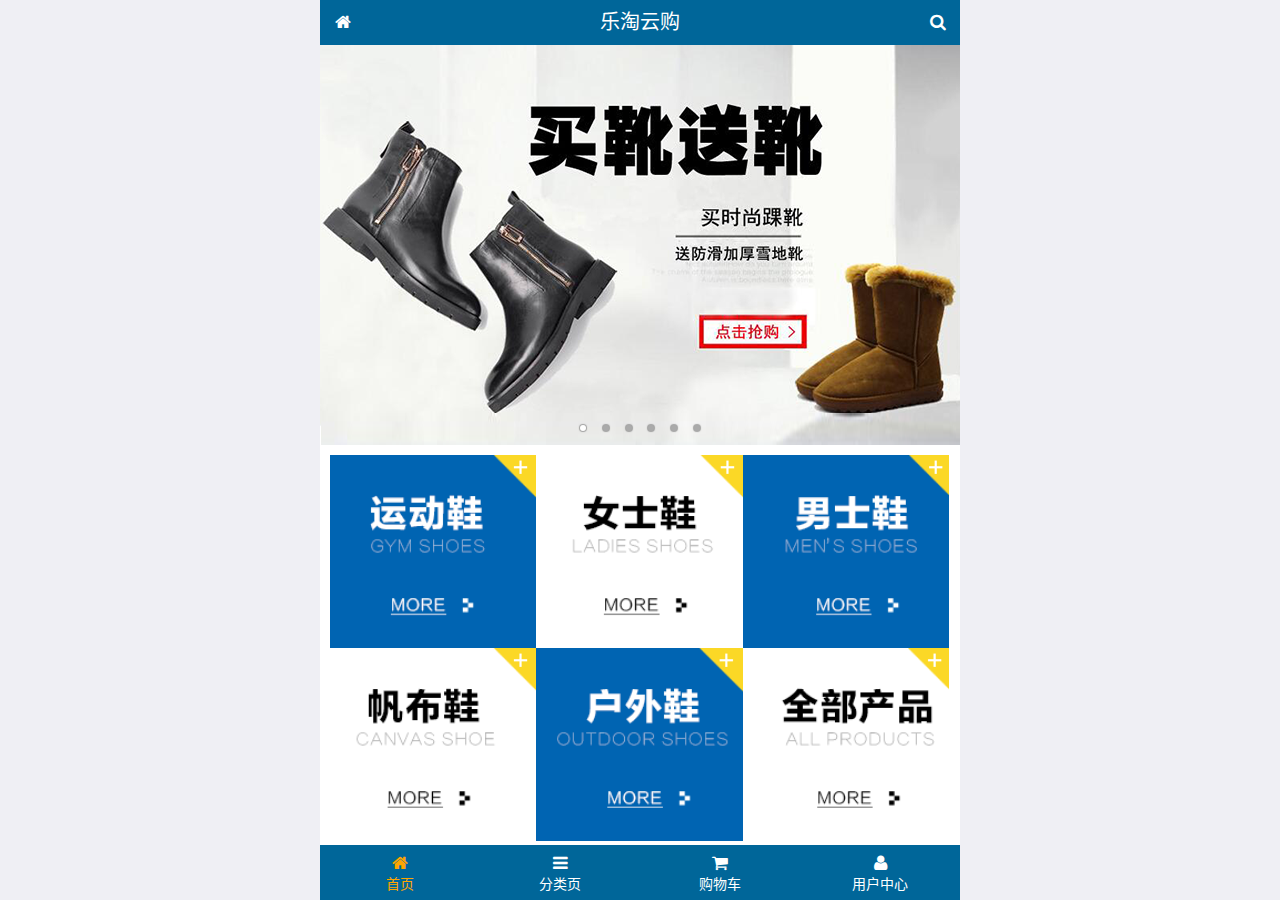
<file: public/mobile/index.html>
<!DOCTYPE html>
<html lang="zh-CN">
<head>
  <meta charset="UTF-8">
  <title>乐淘商城</title>
  <meta name="viewport" content="width=device-width, user-scalable=no, initial-scale=1.0, maximum-scale=1.0, minimum-scale=1.0">
  <!-- 引入字体图标库的css -->
  <link rel="stylesheet" href="./lib/fa/css/font-awesome.min.css">
  <link rel="stylesheet" href="./lib/mui/css/mui.css">
  <link rel="stylesheet" href="./css/common.css">
  <link rel="stylesheet" href="./css/index.css">
  <link rel="icon" href="favicon.ico">
</head>
<body>
<!--<span class="fa fa-pause"></span>-->
<!--<span class="mui-icon mui-icon-camera"></span>-->

<!-- 全屏容器 -->
<div class="lt_container">

  <!-- 乐淘头部 -->
  <div class="lt_header">
    <a href="index.html" class="icon_left"><i class="fa fa-home"></i></a>
    <h3>乐淘云购</h3>
    <a href="search.html" class="icon_right"><i class="fa fa-search"></i></a>
  </div>

  <!-- 乐淘主体 -->
  <div class="lt_main">
    <div class="mui-scroll-wrapper">
      <div class="mui-scroll">
        <!--这里放置真实显示的DOM内容-->

        <!-- 轮播图 -->
        <div class="mui-slider">

          <!-- 图片区域 -->
          <div class="mui-slider-group mui-slider-loop">
            <!-- 添加假图 -->
            <div class="mui-slider-item mui-slider-item-duplicate">
              <a href="#"><img src="./images/banner6.png" /></a>
            </div>

            <div class="mui-slider-item"><a href="#"><img src="./images/banner1.png" /></a></div>
            <div class="mui-slider-item"><a href="#"><img src="./images/banner2.png" /></a></div>
            <div class="mui-slider-item"><a href="#"><img src="./images/banner3.png" /></a></div>
            <div class="mui-slider-item"><a href="#"><img src="./images/banner4.png" /></a></div>
            <div class="mui-slider-item"><a href="#"><img src="./images/banner5.png" /></a></div>
            <div class="mui-slider-item"><a href="#"><img src="./images/banner6.png" /></a></div>

            <!-- 添加假图 -->
            <div class="mui-slider-item mui-slider-item-duplicate">
              <a href="#"><img src="./images/banner1.png" /></a>
            </div>
          </div>

          <!-- 小圆点结构 -->
          <div class="mui-slider-indicator">
            <div class="mui-indicator mui-active"></div>
            <div class="mui-indicator"></div>
            <div class="mui-indicator"></div>
            <div class="mui-indicator"></div>
            <div class="mui-indicator"></div>
            <div class="mui-indicator"></div>
          </div>

        </div>

        <!-- 导航区域 -->
        <div class="lt_nav">
          <ul class="mui-clearfix">
            <li><a href="#"><img src="./images/nav1.png" alt=""></a></li>
            <li><a href="#"><img src="./images/nav2.png" alt=""></a></li>
            <li><a href="#"><img src="./images/nav3.png" alt=""></a></li>
            <li><a href="#"><img src="./images/nav4.png" alt=""></a></li>
            <li><a href="#"><img src="./images/nav5.png" alt=""></a></li>
            <li><a href="#"><img src="./images/nav6.png" alt=""></a></li>
          </ul>
        </div>

        <!-- 产品区域 -->
        <div class="lt_product">
          <ul>
            <li class="lt_product_item">
              <a href="#">
                <img src="./images/product.jpg" alt="">
                <p class="info mui-ellipsis-2">adidas阿迪达斯 男式 场下休闲篮球鞋S83700场下休闲篮球鞋S83700 </p>
                <p>
                  <span class="price">¥560</span>
                  <span class="oldPrice">¥580</span>
                </p>
                <button class="mui-btn mui-btn-primary">立即购买</button>
              </a>
            </li>
            <li class="lt_product_item">
              <a href="#">
                <img src="./images/product.jpg" alt="">
                <p class="info mui-ellipsis-2">adidas阿迪达斯 男式 场下休闲篮球鞋S83700场下休闲篮球鞋S83700 </p>
                <p>
                  <span class="price">¥560</span>
                  <span class="oldPrice">¥580</span>
                </p>
                <button class="mui-btn mui-btn-primary">立即购买</button>
              </a>
            </li>
            <li class="lt_product_item">
              <a href="#">
                <img src="./images/product.jpg" alt="">
                <p class="info mui-ellipsis-2">adidas阿迪达斯 男式 场下休闲篮球鞋S83700场下休闲篮球鞋S83700 </p>
                <p>
                  <span class="price">¥560</span>
                  <span class="oldPrice">¥580</span>
                </p>
                <button class="mui-btn mui-btn-primary">立即购买</button>
              </a>
            </li>
            <li class="lt_product_item">
              <a href="#">
                <img src="./images/product.jpg" alt="">
                <p class="info mui-ellipsis-2">adidas阿迪达斯 男式 场下休闲篮球鞋S83700场下休闲篮球鞋S83700 </p>
                <p>
                  <span class="price">¥560</span>
                  <span class="oldPrice">¥580</span>
                </p>
                <button class="mui-btn mui-btn-primary">立即购买</button>
              </a>
            </li>
            <li class="lt_product_item">
              <a href="#">
                <img src="./images/product.jpg" alt="">
                <p class="info mui-ellipsis-2">adidas阿迪达斯 男式 场下休闲篮球鞋S83700场下休闲篮球鞋S83700 </p>
                <p>
                  <span class="price">¥560</span>
                  <span class="oldPrice">¥580</span>
                </p>
                <button class="mui-btn mui-btn-primary">立即购买</button>
              </a>
            </li>
            <li class="lt_product_item">
              <a href="#">
                <img src="./images/product.jpg" alt="">
                <p class="info mui-ellipsis-2">adidas阿迪达斯 男式 场下休闲篮球鞋S83700场下休闲篮球鞋S83700 </p>
                <p>
                  <span class="price">¥560</span>
                  <span class="oldPrice">¥580</span>
                </p>
                <button class="mui-btn mui-btn-primary">立即购买</button>
              </a>
            </li>
            <li class="lt_product_item">
              <a href="#">
                <img src="./images/product.jpg" alt="">
                <p class="info mui-ellipsis-2">adidas阿迪达斯 男式 场下休闲篮球鞋S83700场下休闲篮球鞋S83700 </p>
                <p>
                  <span class="price">¥560</span>
                  <span class="oldPrice">¥580</span>
                </p>
                <button class="mui-btn mui-btn-primary">立即购买</button>
              </a>
            </li>
            <li class="lt_product_item">
              <a href="#">
                <img src="./images/product.jpg" alt="">
                <p class="info mui-ellipsis-2">adidas阿迪达斯 男式 场下休闲篮球鞋S83700场下休闲篮球鞋S83700 </p>
                <p>
                  <span class="price">¥560</span>
                  <span class="oldPrice">¥580</span>
                </p>
                <button class="mui-btn mui-btn-primary">立即购买</button>
              </a>
            </li>
          </ul>
        </div>

      </div>
    </div>
  </div>

  <!-- 乐淘底部 -->
  <div class="lt_footer">
    <ul>
      <li><a href="index.html" class="current"><i class="fa fa-home"></i><p>首页</p></a></li>
      <li><a href="category.html"><i class="fa fa-bars"></i><p>分类页</p></a></li>
      <li><a href="cart.html"><i class="fa fa-shopping-cart"></i><p>购物车</p></a></li>
      <li><a href="user.html"><i class="fa fa-user"></i><p>用户中心</p></a></li>
    </ul>
  </div>
</div>


<script src="./lib/zepto/zepto.min.js"></script>
<script src="./lib/mui/js/mui.js"></script>
<script src="./js/common.js"></script>
</body>
</html>
</file>
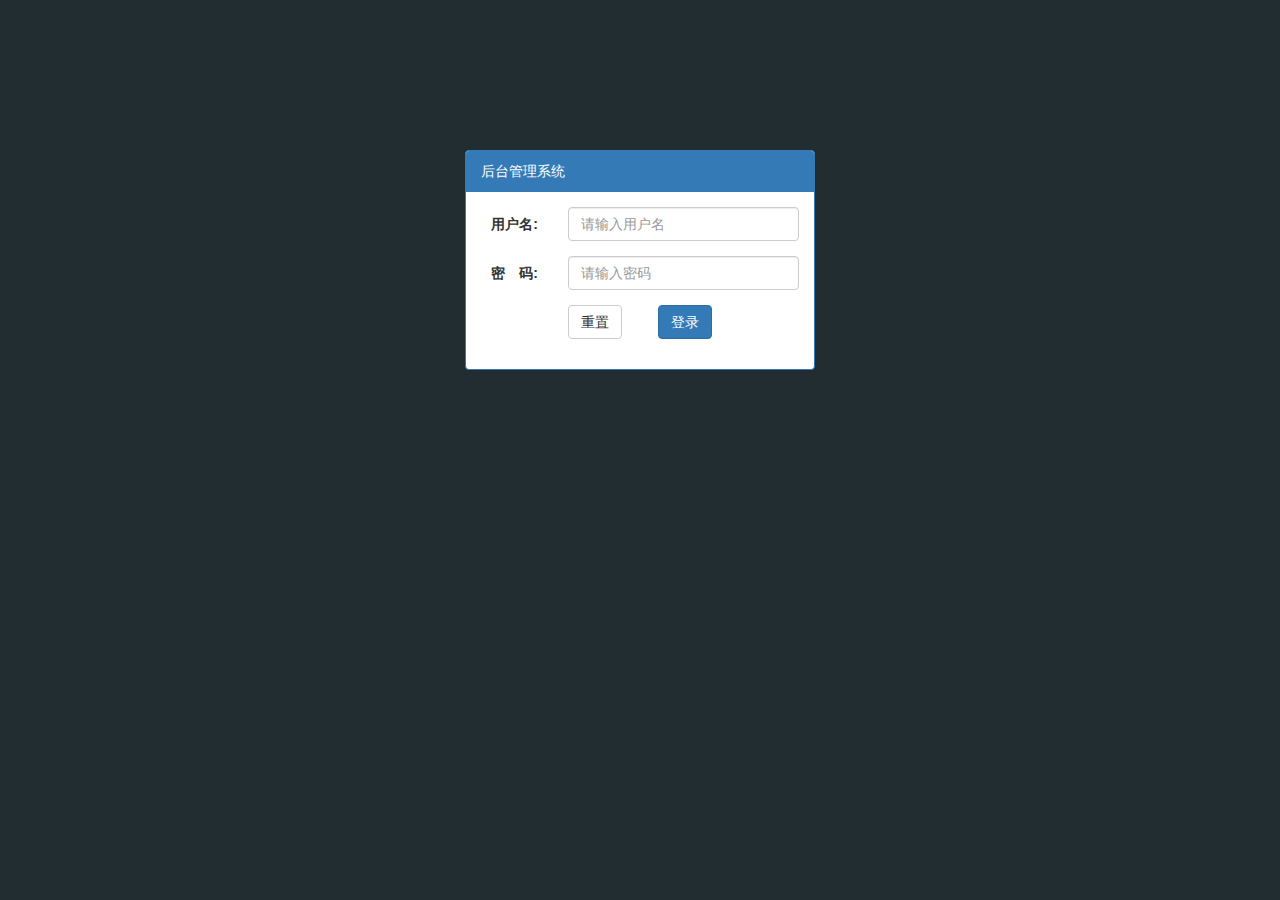
<file: public/back/login.html>
<!DOCTYPE html>
<html lang="en">
<head>
    <meta charset="UTF-8">
    <meta name="viewport" content="width=device-width, initial-scale=1.0">
    <meta http-equiv="X-UA-Compatible" content="ie=edge">
    <link rel="stylesheet" href="./lib/bootstrap/css/bootstrap.css">
    <link rel="stylesheet" href="./lib/bootstrap-validator/css/bootstrapValidator.min.css">
    <link rel="stylesheet" href="./lib/nprogress/nprogress.css">
    <link rel="stylesheet" href="./css/common.css">
    <title>Document</title>
</head>
<body class="body_bg">

     <!-- 大屏中占4份,其他屏幕撑满 -->
    <div class="container">
        <div class="col-lg-4 col-lg-offset-4 mt_150">
                <div class="panel panel-primary">
                        <div class="panel-heading">后台管理系统</div>
                        <div class="panel-body">
                          <!-- 面板中带有表单 -->
                          <form class="form-horizontal" id="form">
                                <div class="form-group">
                                  <label for="username" class="col-sm-3 control-label">用户名:</label>
                                  <div class="col-sm-9">
                                    <input type="text" class="form-control" id="username" placeholder="请输入用户名" name="username">
                                  </div>
                                </div>
                                <div class="form-group">
                                  <label for="password" class="col-sm-3 control-label">密　码:</label>
                                  <div class="col-sm-9">
                                    <input type="password" class="form-control" id="password" placeholder="请输入密码" name="password">
                                  </div>
                                </div>
                              
                                <div class="form-group">
                                  <div class="col-sm-offset-3 col-sm-6">
                                    <button type="reset" class="btn btn-default pull-left">重置</button>
                                    <button type="submit" class="btn btn-primary pull-right">登录</button>
                                </div>
                                </div>
                          </form>
                        </div>
                </div>
        </div>
    </div>


    <script src="./lib/jquery/jquery.js"></script>
    <script src="./lib/bootstrap/js/bootstrap.js"></script>
    <script src="./lib/bootstrap-validator/js/bootstrapValidator.min.js"></script>
    <script src="./lib/nprogress/nprogress.js"></script>
    <script src="./js/common.js"></script>
    <script src="./js/login.js"></script>
</body>
</html>
</file>
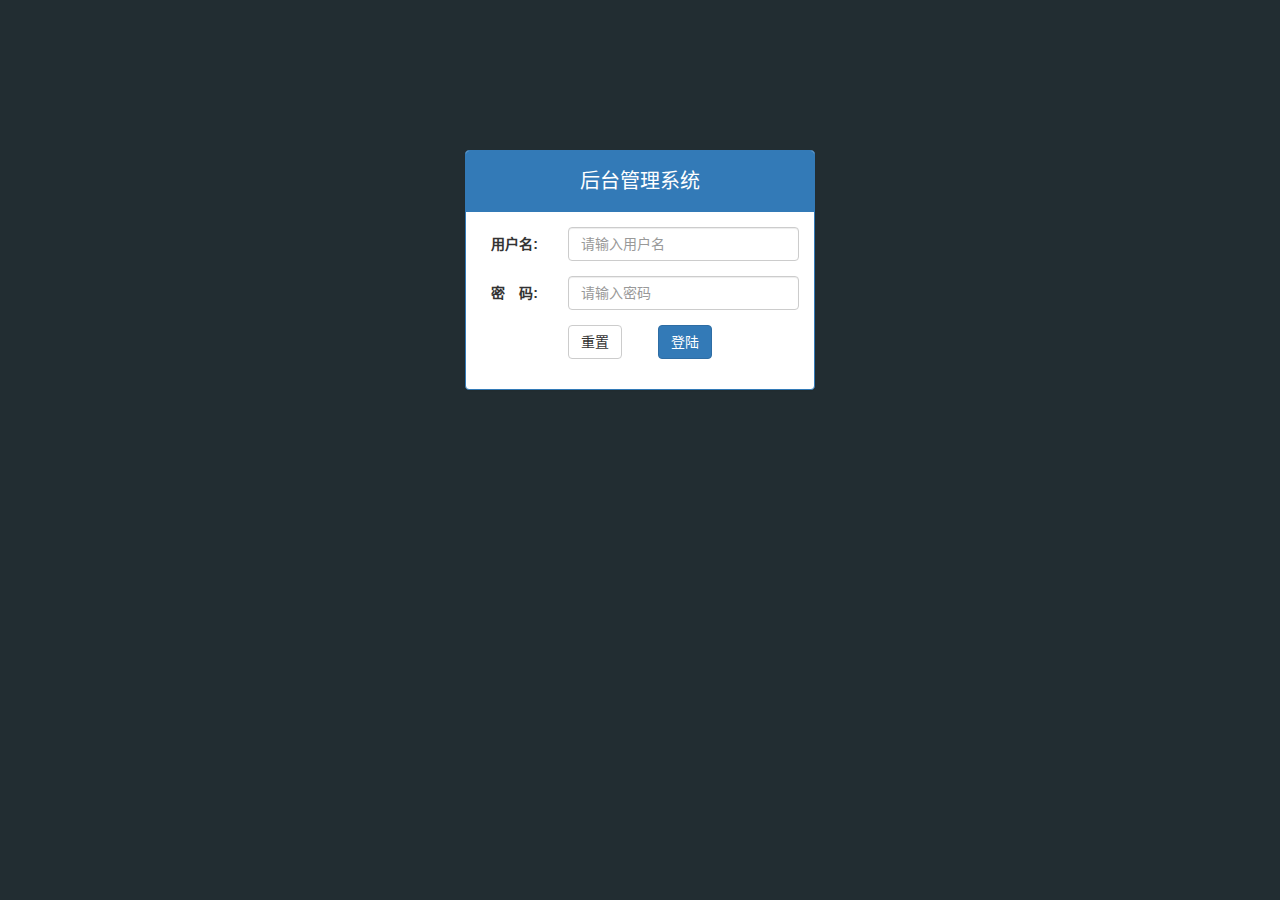
<file: public/manage/login.html>
<!DOCTYPE html>
<html lang="zh-CN">
<head>
  <meta charset="UTF-8">
  <title>乐淘电商</title>
  <link rel="stylesheet" href="lib/bootstrap/css/bootstrap.css">
  <link rel="stylesheet" href="lib/bootstrap-validator/css/bootstrapValidator.min.css">
  <link rel="stylesheet" href="lib/nprogress/nprogress.css">
  <link rel="stylesheet" href="css/common.css">
</head>
<body class="body_bg">


<div class="container">
  <div class="col-lg-4 col-lg-offset-4 mt_150">
    <div class="panel panel-primary">
      <div class="panel-heading">
        <h3 class="panel-title text-center">后台管理系统</h3>
      </div>
      <div class="panel-body">
        <form class="form-horizontal" id="form">
          <div class="form-group">
            <label for="username" class="col-sm-3 control-label">用户名:</label>
            <div class="col-sm-9">
              <input type="text" class="form-control" id="username" name="username" placeholder="请输入用户名">
            </div>
          </div>
          <div class="form-group">
            <label for="password" class="col-sm-3 control-label">密　码:</label>
            <div class="col-sm-9">
              <input type="password" class="form-control" name="password" id="password" placeholder="请输入密码">
            </div>
          </div>
          <div class="form-group">
            <div class="col-sm-offset-3 col-sm-6">
              <button type="reset" class="btn btn-default pull-left">重置</button>
              <button type="submit" class="btn btn-primary pull-right">登陆</button>
            </div>
          </div>
        </form>
      </div>
    </div>
  </div>
</div>



<script src="lib/jquery/jquery.min.js"></script>
<script src="lib/bootstrap/js/bootstrap.min.js"></script>
<script src="lib/bootstrap-validator/js/bootstrapValidator.min.js"></script>
<script src="lib/nprogress/nprogress.js"></script>
<script src="js/common.js"></script>
<script src="js/login.js"></script>

</body>
</html>
</file>
<file: public/mobile/css/common.css>
html, body {
  width: 100%;
  height: 100%;
}

ul {
  list-style: none;
  margin: 0;
  padding: 0;
}
img {
  display: block;
  width: 100%;
}

/* 全屏容器 */
.lt_container {
  width: 100%;
  height: 100%;
  background-color: #fff;
  min-width: 320px;
  max-width: 640px;
  margin: 0 auto;
  position: relative;
  padding-top: 45px;
  padding-bottom: 55px;
}

.lt_header {
  position: absolute;
  left: 0;
  top: 0;
  width: 100%;
  height: 45px;
  background-color: #006699;
  padding-left: 45px;
  padding-right: 45px;
}

.lt_header .icon_left,
.lt_header .icon_right {
  width: 45px;
  height: 45px;
  line-height: 45px;
  text-align: center;
  position: absolute;
  top: 0;
  color: #fff;
}
.lt_header .icon_left {
  left: 0;
}
.lt_header .icon_right {
  right: 0;
}

.lt_header h3 {
  height: 45px;
  line-height: 45px;
  color: #fff;
  font-size: 20px;
  text-align: center;
  margin: 0;
  font-weight: normal;
}



.lt_footer {
  position: absolute;
  left: 0;
  bottom: 0;
  width: 100%;
  height: 55px;
  background-color: #006699;
  overflow: hidden;
}
.lt_footer li {
  float: left;
  width: 25%;
  text-align: center;
}
.lt_footer li a {
  width: 100%;
  height: 100%;
  display: block;
  color: #fff;
  padding-top: 8px;
}
.lt_footer li p {
  color: #fff;
  margin: 0;
}

.lt_footer li a.current {
  color: orange;
}
.lt_footer li a.current p{
  color: orange;
}



.lt_main {
  width: 100%;
  height: 100%;
  position: relative;
}



/* 公共的搜索框样式 */
.lt_search {
  padding: 10px;
  position: relative;
}
.lt_search .search_input {
  height: 34px;
  font-size: 12px;
  margin: 0;
  border-radius: 5px;
  border: 1px solid #007AFF;
}
.lt_search .search_btn {
  position: absolute;
  right: 10px;
  top: 10px;
  border-radius: 0 5px 5px 0;
}



/* 公共的商品样式 */
.lt_product {
  padding: 10px;
}
.lt_product_item {
  border: 1px solid #ccc;
  padding: 10px;
  float: left;
  width: 48%;
  margin-bottom: 10px;
  text-align: center;
}
.lt_product_item a {
  display: block;
  width: 100%;
  height: 100%;
}
.lt_product_item:nth-child(2n+1) {
  margin-right: 4%;
}
.lt_product_item .info {
  text-align: left;
  height: 40px;
}
.lt_product_item .price {
  color: red;
}
.lt_product_item .oldPrice {
  text-decoration: line-through;
}

.lt_product_item img {
  width: 130px;
  height: 130px;
  margin: 0 auto;
}



/* 公共的尺码样式 */
.lt_size span {
  width: 25px;
  height: 25px;
  text-align: center;
  line-height: 25px;
  display: inline-block;
  border: 1px solid #ccc;
  font-size: 12px;
  margin: 3px 0;
}
.lt_size span.current {
  background-color: orange;
  color: #fff;
}
</file>
<file: public/mobile/css/index.css>
.lt_nav {
  padding: 10px;
}
.lt_nav li {
  float: left;
  width: 33.3%;
}
.lt_nav li a {
  display: block;
}
</file>
<file: public/back/lib/nprogress/nprogress.css>
/* Make clicks pass-through */
#nprogress {
  pointer-events: none;
}

#nprogress .bar {
  background: greenyellow;

  position: fixed;
  z-index: 10000;
  top: 0;
  left: 0;

  width: 100%;
  height: 2px;
}

/* Fancy blur effect */
#nprogress .peg {
  display: block;
  position: absolute;
  right: 0px;
  width: 100px;
  height: 100%;
  box-shadow: 0 0 10px #29d, 0 0 5px #29d;
  opacity: 1.0;

  -webkit-transform: rotate(3deg) translate(0px, -4px);
      -ms-transform: rotate(3deg) translate(0px, -4px);
          transform: rotate(3deg) translate(0px, -4px);
}

/* Remove these to get rid of the spinner */
#nprogress .spinner {
  display: block;
  position: fixed;
  z-index: 1031;
  top: 15px;
  right: 15px;
}

#nprogress .spinner-icon {
  width: 18px;
  height: 18px;
  box-sizing: border-box;

  border: solid 2px transparent;
  border-top-color: #29d;
  border-left-color: #29d;
  border-radius: 50%;

  -webkit-animation: nprogress-spinner 400ms linear infinite;
          animation: nprogress-spinner 400ms linear infinite;
}

.nprogress-custom-parent {
  overflow: hidden;
  position: relative;
}

.nprogress-custom-parent #nprogress .spinner,
.nprogress-custom-parent #nprogress .bar {
  position: absolute;
}

@-webkit-keyframes nprogress-spinner {
  0%   { -webkit-transform: rotate(0deg); }
  100% { -webkit-transform: rotate(360deg); }
}
@keyframes nprogress-spinner {
  0%   { transform: rotate(0deg); }
  100% { transform: rotate(360deg); }
}
</file>
<file: public/back/css/common.css>
/* 样式重置 */
a:link,
a:visited,
a:hover,
a:active {
    text-decoration: none;
    color: #fff;
}
ul {
    padding: 0;
    margin: 0;
    list-style: none;
}
.mt_top {
    margin-top: 20px;
}
.red {
    color: #A94442; 
}
.body_bg {
    background-color: #222D32;
}
.panel-title {
    height: 40px;
    line-height: 40px;
    font-size: 20px;
    text-align: center;
}
.mt_150 {
    margin-top: 150px;
}

/* 侧边栏 */
.lt_aside {
    height: 100%;
    width: 180px;
    position: fixed;
    left: 0;
    top: 0;
    z-index:999;
    background-color: #222D32;
    transition: all 1s;
}
.lt_aside.hidemenu {
    left: -180px;
}
.lt_aside .lt_title {
    width: 100%;
    height: 50px;
    background-color:#367FA9;
    text-align: center;
    line-height: 50px;
   
}
.lt_title a { 
    font-size: 24px;

}

/* 用户 */

.lt_aside .user {
    width: 100%;
    height: 180px;
    padding-top: 30px;
   
}
.user img {
    display: block;
    width: 80px;
    height: 80px;
    margin: 0 auto;
    border-radius: 50%;
    
}
.user p {
     text-align: center;
     line-height: 40px;
     height: 40px;
     font-size: 18px;
     color: #fff;
}
/* 导航部分 */

.nav a {
    display: block;
    width: 180px;
    height: 40px;
    line-height: 40px;
    padding-left: 40px;
    border-left: 3px solid transparent;
    transition: 1s;
}
.nav a.current {
    border-left: 3px solid #069;
    background-color: #1D1F21;
}
.nav .child a {
    padding-left: 60px;
    border-left: 3px solid transparent;
}

.nav .child a i {
    margin-right: 5px;
}
.nav .child {
    display: none;
}

/* 主体部分 */
.lt_main {
   width: 100%;
   height: 2000px;
   background-color: pink;
   padding-left: 180px;
   padding-top: 50px;
   transition: all 1s;

}

/* 改padding-left值 */
.lt_main.hidemenu {
    padding-left: 0;
}
.lt_main .lt_topbar {
   width: 100%;
   height: 50px;
   position: fixed;
   left: 0;
   top: 0;
   padding-left: 180px;
   transition: all 1s;
   background-color: #3C8DBC;
}
/* 改值 */
.lt_topbar.hidemenu {
    padding-left: 0;
}
.lt_topbar  a {
    display: block;
    width: 50px;
    height: 50px;
    text-align: center;
    line-height: 50px;
    font-size: 20px;
}
 ol .h {
    color: #337AB7;
}

/* 图表 */
.echarts_left,
.echarts_right {
    width: 48%;
    height: 400px;
    background-color: blue;
}
</file>
<file: public/manage/lib/nprogress/nprogress.css>
/* Make clicks pass-through */
#nprogress {
  pointer-events: none;
}

#nprogress .bar {
  background: greenyellow;

  position: fixed;
  z-index: 10000;
  top: 0;
  left: 0;

  width: 100%;
  height: 2px;
}

/* Fancy blur effect */
#nprogress .peg {
  display: block;
  position: absolute;
  right: 0px;
  width: 100px;
  height: 100%;
  box-shadow: 0 0 10px #29d, 0 0 5px #29d;
  opacity: 1.0;

  -webkit-transform: rotate(3deg) translate(0px, -4px);
      -ms-transform: rotate(3deg) translate(0px, -4px);
          transform: rotate(3deg) translate(0px, -4px);
}

/* Remove these to get rid of the spinner */
#nprogress .spinner {
  display: block;
  position: fixed;
  z-index: 1031;
  top: 15px;
  right: 15px;
}

#nprogress .spinner-icon {
  width: 18px;
  height: 18px;
  box-sizing: border-box;

  border: solid 2px transparent;
  border-top-color: #29d;
  border-left-color: #29d;
  border-radius: 50%;

  -webkit-animation: nprogress-spinner 400ms linear infinite;
          animation: nprogress-spinner 400ms linear infinite;
}

.nprogress-custom-parent {
  overflow: hidden;
  position: relative;
}

.nprogress-custom-parent #nprogress .spinner,
.nprogress-custom-parent #nprogress .bar {
  position: absolute;
}

@-webkit-keyframes nprogress-spinner {
  0%   { -webkit-transform: rotate(0deg); }
  100% { -webkit-transform: rotate(360deg); }
}
@keyframes nprogress-spinner {
  0%   { transform: rotate(0deg); }
  100% { transform: rotate(360deg); }
}
</file>
<file: public/manage/css/common.css>
.body_bg {
  background-color: #222D32;
}

html, body {
  width: 100%;
  height: 100%;
}

* {
  margin: 0;
  padding: 0;
}
ul {
  list-style: none;
}

a:link,
a:visited,
a:hover,
a:active {
  text-decoration: none;
}

.red {
  color: #A94442;
}

.table.table-bordered th,
.table.table-bordered td {
  text-align: center;
  vertical-align: middle;
}

.mt_150 {
  margin-top: 150px;
}
.mb_20 {
  margin-bottom: 20px;
}

.panel-title {
  height: 40px;
  line-height: 40px;
  font-size: 20px;
}

/* lt_aside 开始 */
.lt_aside {
  width: 180px;
  height: 100%;
  background-color: #222D32;
  position: fixed;
  left: 0;
  top: 0;
  z-index: 999;
  transition: all 1s;
}
.lt_aside.hidemenu {
  left: -180px;
}


.lt_aside .brand {
  height: 50px;
  line-height: 50px;
  font-size: 24px;
  background-color: #367FA9;
  text-align: center;
}
.lt_aside .brand a {
  color: white;
}

.lt_aside .user {
  height: 180px;
}
.lt_aside .user {
  padding-top: 30px;
}
.lt_aside .user img {
  width: 80px;
  height: 80px;
  border-radius: 50%;
  display: block;
  margin: 0 auto;
}
.lt_aside .user p {
  height: 40px;
  line-height: 40px;
  text-align: center;
  font-size: 18px;
  color: white;
}

.lt_aside .nav a {
  height: 40px;
  line-height: 40px;
  display: block;
  color: white;
  padding-left: 40px;
  border-left: 3px solid transparent;
}
.lt_aside .nav i {
  margin-right: 5px;
}
.lt_aside .nav a.current {
  background-color: #1D1F21;
  border-left: 3px solid #006699;
}
.lt_aside .nav .child a {
  padding-left: 60px;
}

/* lt_aside 结束  */



/* lt_main 开始 */
.lt_main {
  height: 1000px;
  width: 100%;
  padding-left: 180px;
  padding-top: 50px;
  transition: all 1s;
}
.lt_main.hidemenu {
  padding-left: 0px;
}

.lt_topbar {
  height: 50px;
  width: 100%;
  line-height: 50px;
  background-color: #3C8DBC;
  position: fixed;
  top: 0;
  right: 0;
  padding-left: 180px;
  transition: all 1s;
  z-index: 666;
}
.lt_topbar.hidemenu {
  padding-left: 0px;
}

.lt_topbar a {
  width: 50px;
  height: 50px;
  font-size: 16px;
  color: white;
  text-align: center;
}

.breadcrumb {
  margin-top: 20px;
}


.echarts_1,
.echarts_2 {
  width: 48%;
  height: 400px;
}

/* lt_main 结束 */
</file>
<file: public/back/lib/bootstrap-validator/css/bootstrapValidator.min.css>
/*!
 * BootstrapValidator (http://bootstrapvalidator.com)
 * The best jQuery plugin to validate form fields. Designed to use with Bootstrap 3
 *
 * @version     v0.5.1, built on 2014-08-22 4:55:09 PM
 * @author      https://twitter.com/nghuuphuoc
 * @copyright   (c) 2013 - 2014 Nguyen Huu Phuoc
 * @license     MIT
 */

.bv-form .help-block{margin-bottom:0}.bv-form .tooltip-inner{text-align:left}.nav-tabs li.bv-tab-success>a{color:#3c763d}.nav-tabs li.bv-tab-error>a{color:#a94442}
</file>
<file: public/manage/lib/bootstrap-validator/css/bootstrapValidator.min.css>
/*!
 * BootstrapValidator (http://bootstrapvalidator.com)
 * The best jQuery plugin to validate form fields. Designed to use with Bootstrap 3
 *
 * @version     v0.5.1, built on 2014-08-22 4:55:09 PM
 * @author      https://twitter.com/nghuuphuoc
 * @copyright   (c) 2013 - 2014 Nguyen Huu Phuoc
 * @license     MIT
 */

.bv-form .help-block{margin-bottom:0}.bv-form .tooltip-inner{text-align:left}.nav-tabs li.bv-tab-success>a{color:#3c763d}.nav-tabs li.bv-tab-error>a{color:#a94442}
</file>
